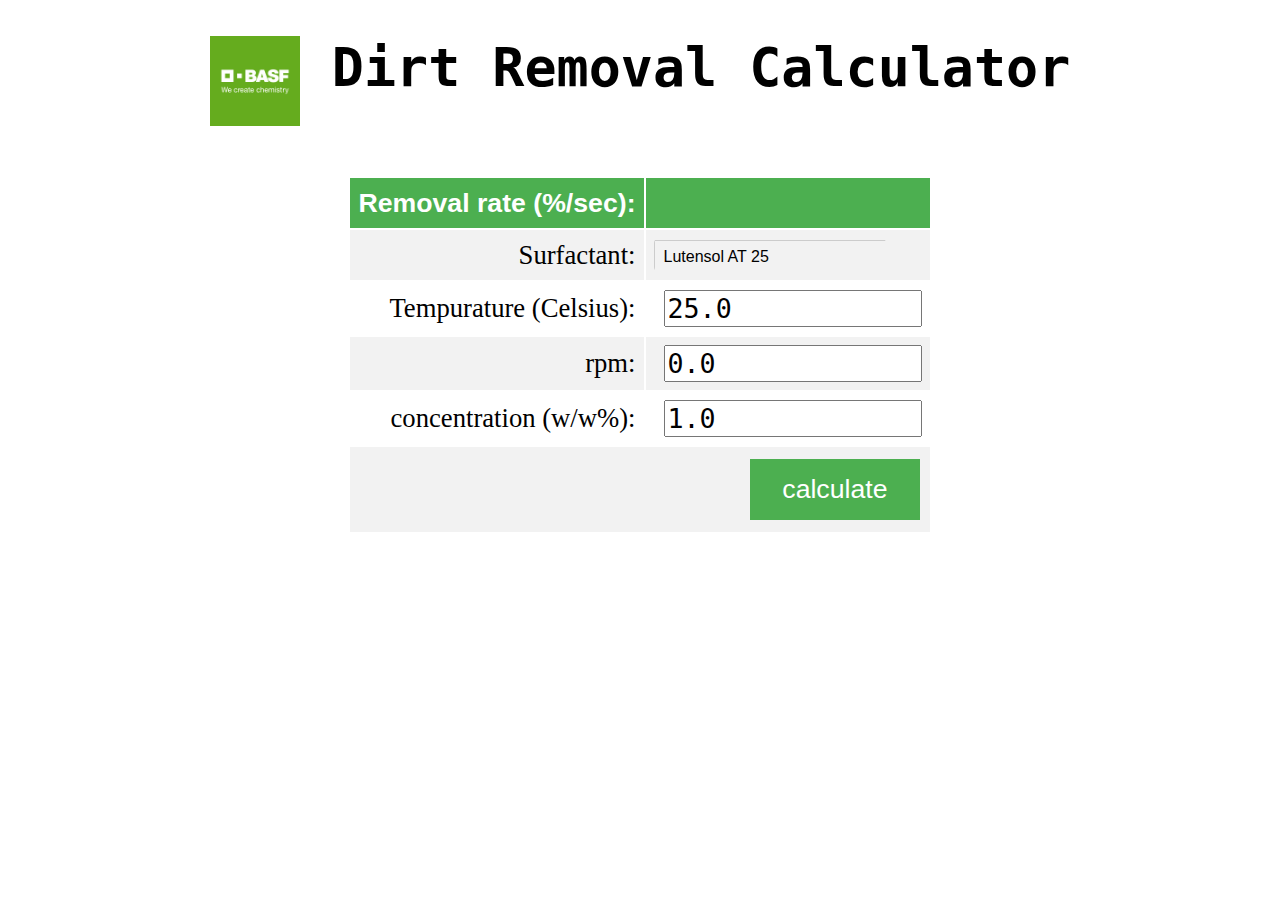
<file: html/20180914-user-interface/index.html>
<!DOCTYPE html>
<html>
    <head>
        <meta charset="utf-8">
        <link rel="stylesheet" href="index.css">
        <script type="text/javascript">
            let count = 0;
            function calculate() {
                //// Demo Output
                // display.text = "Demo Output #" + count;
                display.text = surfactant.value;
                // parseFloat( temp.value )
                // + parseFloat( rpm.value )
                // + parseFloat( conc.value );

                count += 1;
                console.log("calculate() called for: " + count + " times.")
            }
        </script>

        <title>MDP BASF</title>
        <h1>
            <img src="basf_icon.jpg" height="90" align="top"> Dirt Removal Calculator
        </h1>
    </head>
    <body>
        <table>
            <tr>
                <th>
                    <a class="result" style="fontsize=20pt;"> Removal rate (%/sec): </a>
                </th>
                <th>
                    <div style="width:268px;height:34px;">
                        <a class="result" id="display" name="display" style="fontsize=20pt;"> </a>
                    </div>
                </th>
            </tr>
            <tr>
                <td>
                    Surfactant:
                </td>
                <td>
                    <div class="styled-select slate semi-square">
                        <select id="surfactant">
                            <option value="LutensolAT25">Lutensol AT 25</option>
                            <option value="LutensolAT50">Lutensol AT 50</option>
                            <option value="LutensolA12N">Lutensol A 12 N</option>
                        </select>
                    </div>
                </td>
            </tr>
            <tr>
                <td>
                    Tempurature (Celsius):
                </td>
                <td>
                    <input id="temp" type="number" value="25.0" step=any>
                </td>
            </tr>
            <tr>
                <td>
                    rpm:
                </td>
                <td>
                    <input id="rpm" type="number" value="0.0" step=any>
                </td>
            </tr>
            <tr>
                <td>
                    concentration (w/w%):
                </td>
                <td>
                    <input id="conc" type="number" value="1.0" step=any>
                </td>
            </tr>
            <tr>
                <td colspan="2">
                    <button onclick="calculate()"> calculate </button>
                </td>
            </tr>
        </table>
    </body>
</html>
</file>
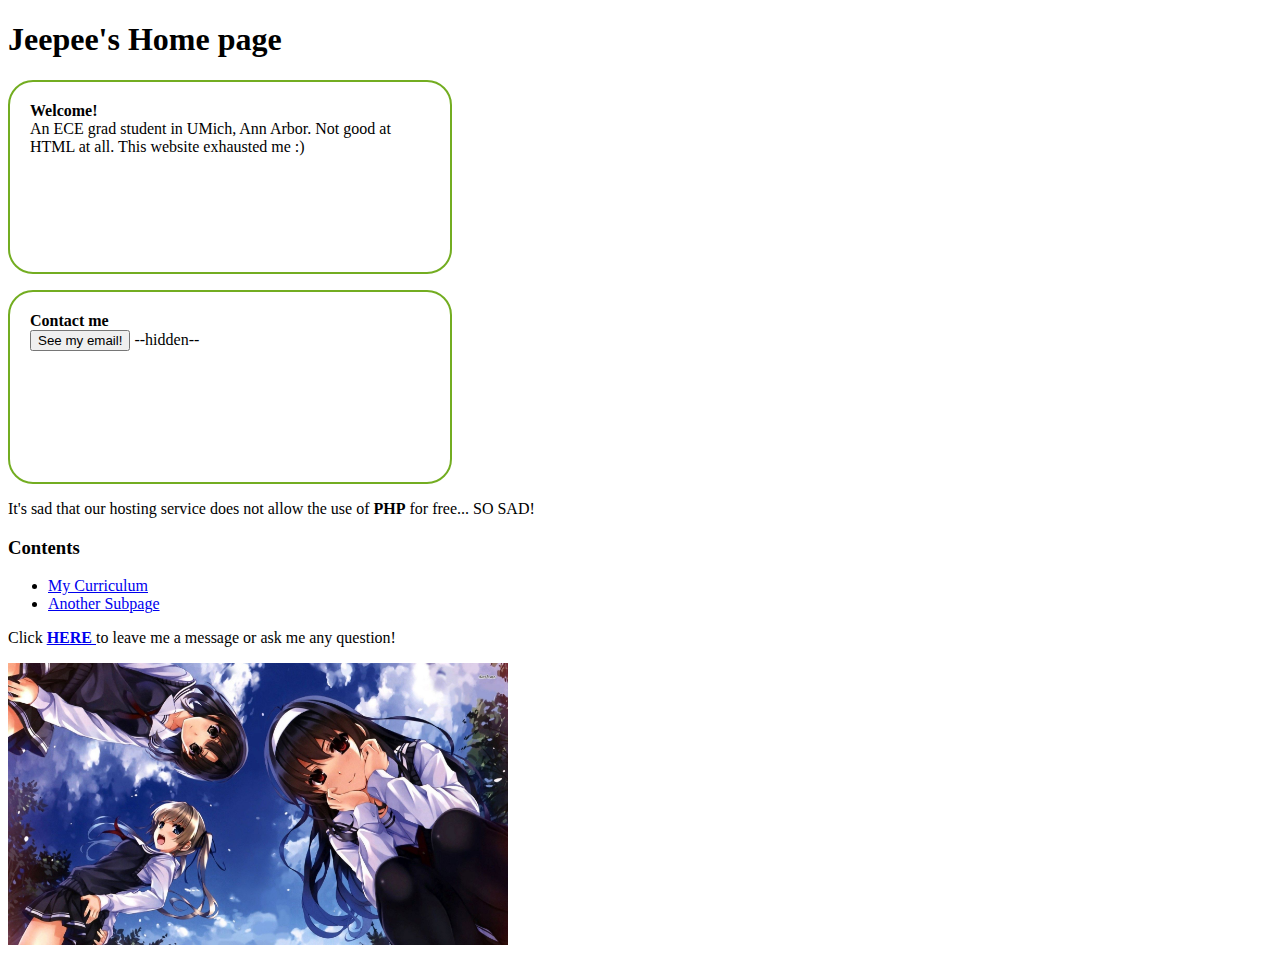
<file: html/umich_homepage/html/index.html>
<!DOCTYPE html>
<html>

<head>
	<charset="UTF-8">
		<title> Jeepee's Homepage </title>
		<link rel="stylesheet" href="index.css">
</head>

<!-- Import Javascript -->
<script language="javascript" src="index.js"> </script>
<!--
<script type="javascript">
document.addEventListener( "plusready", onPlusReady, false );
function onPlusReady() {
	plus.io.requestFileSystem( plus.io.PRIVATE_WWW,
		function( fs ) {
			alert( "Request file system success!" );
		}, function ( e ) {
			alert( "Request file system failed: " + e.message );
		} );
}
</script>
-->


<body>
	<h1> Jeepee's Home page </h1>
	<p id="rcorner">
		<b>Welcome!</b> <br /> An ECE grad student in UMich, Ann Arbor.
		Not good at HTML at all. This website exhausted me :)
	</p>
	<p id="rcorner">
		<b>Contact me</b> <br />
		<button type="button" onclick="showEmailAddrAlert()">
			See my email!
		</button>
		<a id="show-email-address">--hidden--</a>
	</p>

	<p>It's sad that our hosting service does not allow the use of
		<b>PHP</b> for free... SO SAD!
	</p>


	<p>
		<h3>Contents</h3>

		<!-- Table of contents -->
		<ul>
			<li><a href="curriculum.html"> My Curriculum </a></li>
			<li><a href="subpage.html"> Another Subpage </a></li>
		</ul>
	</p>

	<!-- FORM TEST  -->
	<p>
	Click
	<a href="https://docs.google.com/forms/d/e/1FAIpQLSc8kXPCyP8_xK2swj-Wo7XfXC2gAmmjsK9oLNa-JuQBNtRNnw/viewform?usp=sf_link">
		<b>HERE</b>
	</a>
	to leave me a message or ask me any question!
	</p>
    <!--
	<form action="record.asp" method="post">
		<fieldset>
			<legend> Leaving messages </legend>
			<p> First name: <input type="text" name="firstname" value="Alice" /> </p>
			<p> Last name: <input type="text" name="lastname" value="Bob" /> </p>
			<p> Email: <input type="email" name="email" autocomplete="off"> </p>
			<p> Please leave some messages to me! <br />
			<textarea name="c" cols="20" rows="5"> :) </textarea> </p>
			<input type="submit" value="Submit"
				onclick="alert("Sorry I dont know how to do this... :("/>
		</fieldset>
	</form>
	<button type="button" onclick="submitForm()">
		Try to submit here!
	</button>
	-->

	<p><img src="pics/saenai.jpg" alt="Saenai" style="width:500px"></p>

</body>

</html>
</file>
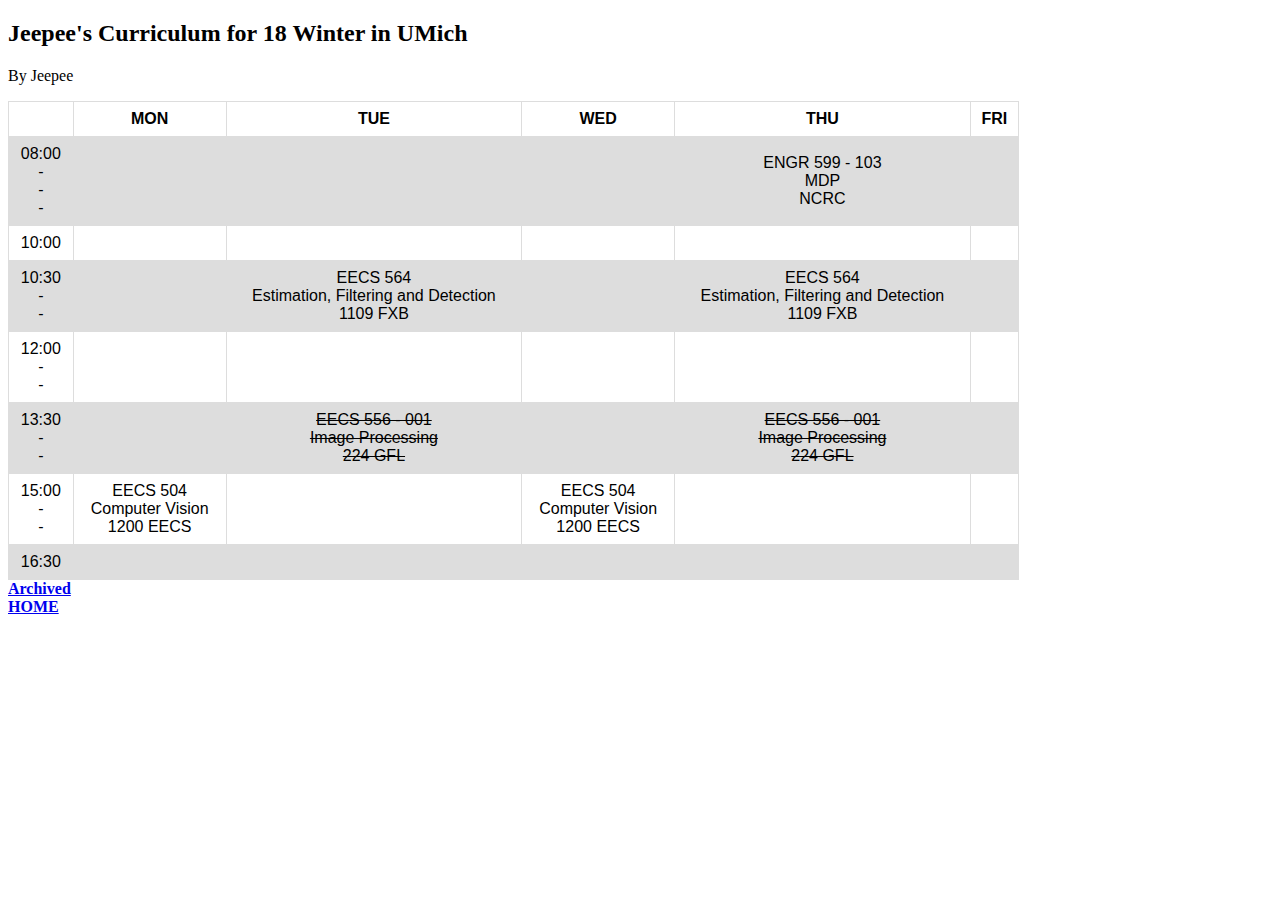
<file: html/umich_homepage/html/curriculum.html>
<!DOCTYPE html>
<html>
<head>
    <style>
    table{
        font-family: arial, sans-serif;
        border-collapse: collapse;
        width: 80%;
    }

    td, th {
        border: 1px, solid #dddddd;
        text-align: center;
        padding: 8px;
    }

    tr:nth-child(even) {
        background-color: #dddddd;
    }

    </style>

	<meta charset="UTF-8">
	<title> Jeepee's Curriculum for 17 Fall </title>

</head>

<body>


<!--
  NEW SEMESTER
  -->
<h2> Jeepee's Curriculum for 18 Winter in UMich </h2>
<p> By Jeepee </p>

<table>
    <tr>
        <th></th>
        <th>MON</th>
        <th>TUE</th>
        <th>WED</th>
        <th>THU</th>
        <th>FRI</th>
    </tr>
    <tr>
        <td> 08:00 <br />-<br />-<br />-</td>
        <td> <!-- MON --> </td>
        <td> <!-- TUE --> </td>
        <td> <!-- WED --> </td>
        <td> <!-- THU -->
            ENGR 599 - 103 <br />
            MDP </br>
            NCRC
        </td>
        <td> <!-- FRI --> </td>
    </tr>
    <tr>
        <td> 10:00 </td>
        <td> <!-- MON --> </td>
        <td> <!-- TUE --> </td>
        <td> <!-- WED --> </td>
        <td> <!-- THU --> </td>
        <td> <!-- FRI --> </td>
    </tr>
    <tr>
        <td> 10:30 <br />-<br />-</td>
        <td> <!-- MON --> </td>
        <td> <!-- TUE -->
            EECS 564 <br />
            Estimation, Filtering and Detection <br />
            1109 FXB
        </td>
        <td> <!-- WED --> </td>
        <td> <!-- THU -->
            EECS 564 <br />
            Estimation, Filtering and Detection <br />
            1109 FXB
        </td>
        <td> <!-- FRI --> </td>
    </tr>
    <tr>
        <td> 12:00 <br />-<br />-</td>
        <td> <!-- MON --> </td>
        <td> <!-- TUE --> </td>
        <td> <!-- WED --> </td>
        <td> <!-- THU --> </td>
        <td> <!-- FRI --> </td>
    </tr>
    <tr>
        <td> 13:30 <br />-<br />-</td>
        <td> <!-- MON --> </td>
        <td> <!-- TUE -->
            <s> EECS 556 - 001 </s> <br />
            <s> Image Processing </s>  <br />
            <s> 224 GFL </s>
        </td>
        <td> <!-- WED --> </td>
        <td> <!-- THU -->
            <s> EECS 556 - 001 </s> <br />
            <s> Image Processing </s>  <br />
            <s> 224 GFL </s>
        </td>
        <td> <!-- FRI --> </td>
    </tr>
    <tr>
        <td> 15:00 <br />-<br />-</td>
        <td> <!-- MON -->
            EECS 504 <br />
            Computer Vision <br />
            1200 EECS
        </td>
        <td> <!-- TUE --> </td>
        <td> <!-- WED -->
            EECS 504 <br />
            Computer Vision <br />
            1200 EECS
        </td>
        <td> <!-- THU --> </td>
        <td> <!-- FRI --> </td>
    </tr>
    <tr>
        <td> 16:30 </td>
        <td> <!-- MON --> </td>
        <td> <!-- TUE --> </td>
        <td> <!-- WED --> </td>
        <td> <!-- THU --> </td>
        <td> <!-- FRI --> </td>
    </tr>
</table>
<a href="old_curriculum.html"> <b>Archived</b> </a> <br />
<a href="index.html"> <b>HOME</b> </a>
</body>
</html>
</file>
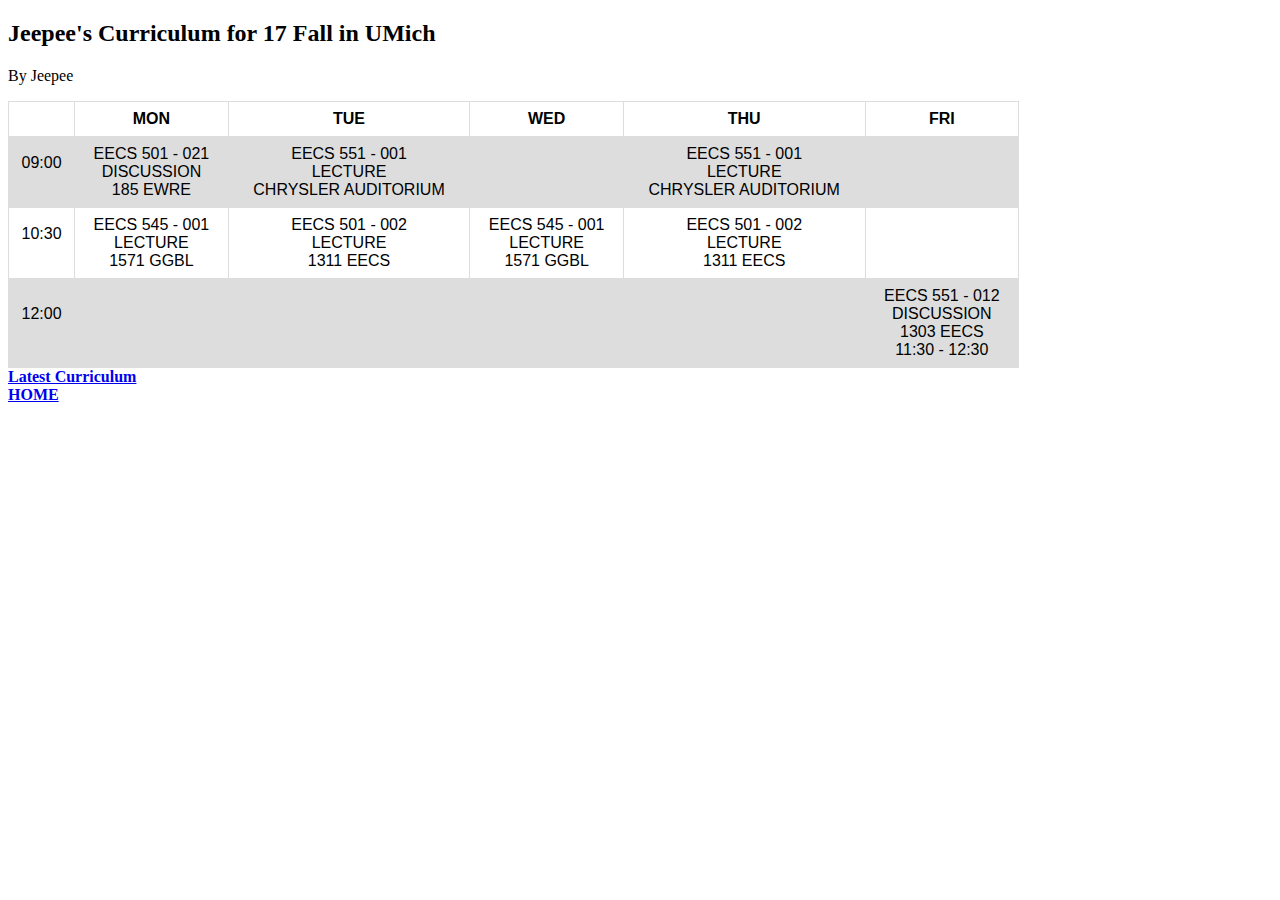
<file: html/umich_homepage/html/old_curriculum.html>
<!DOCTYPE html>
<html>
<head>
    <style>
    table{
        font-family: arial, sans-serif;
        border-collapse: collapse;
        width: 80%;
    }

    td, th {
        border: 1px, solid #dddddd;
        text-align: center;
        padding: 8px;
    }

    tr:nth-child(even) {
        background-color: #dddddd;
    }

    </style>

	<meta charset="UTF-8">
	<title> Jeepee's Curriculum for 17 Fall </title>

</head>

<body>

<h2> Jeepee's Curriculum for 17 Fall in UMich </h2>
<p> By Jeepee </p>

<table>
    <tr>
        <th></th>
        <th>MON</th>
        <th>TUE</th>
        <th>WED</th>
        <th>THU</th>
        <th>FRI</th>
    </tr>
    <tr>
        <td> 09:00 <br /> <br /> </td>
        <td>
                EECS 501 - 021 </br>
                DISCUSSION </br>
                185 EWRE
        </td>
        <td>
                EECS 551 - 001 </br>
                LECTURE </br>
                CHRYSLER AUDITORIUM
        </td>
        <td> </td>
        <td>
                EECS 551 - 001 <br />
                LECTURE <br />
                CHRYSLER AUDITORIUM
        </td>
        <td> </td>
    </tr>
    <tr>
        <td> 10:30 <br /> <br /> </td>
        <td>
                EECS 545 - 001 <br />
                LECTURE <br />
                1571 GGBL
        </td>
        <td>
                EECS 501 - 002 </br>
                LECTURE </br>
                1311 EECS
        </td>
        <td>
                EECS 545 - 001 <br />
                LECTURE <br />
                1571 GGBL
        </td>
        <td>
                EECS 501 - 002 </br>
                LECTURE </br>
                1311 EECS
        </td>
        <td> </td>
    </tr>
    <tr>
        <td> 12:00 <br /> <br /> </td>
        <td></td>
        <td></td>
        <td></td>
        <td></td>
        <td>
                EECS 551 - 012 <br />
                DISCUSSION <br />
                1303 EECS <br />
                11:30 - 12:30
        </td>
    </tr>
</table>
<a href="curriculum.html"> <b>Latest Curriculum</b> </a> <br />
<a href="index.html"> <b>HOME</b> </a>
</body>
</html>
</file>
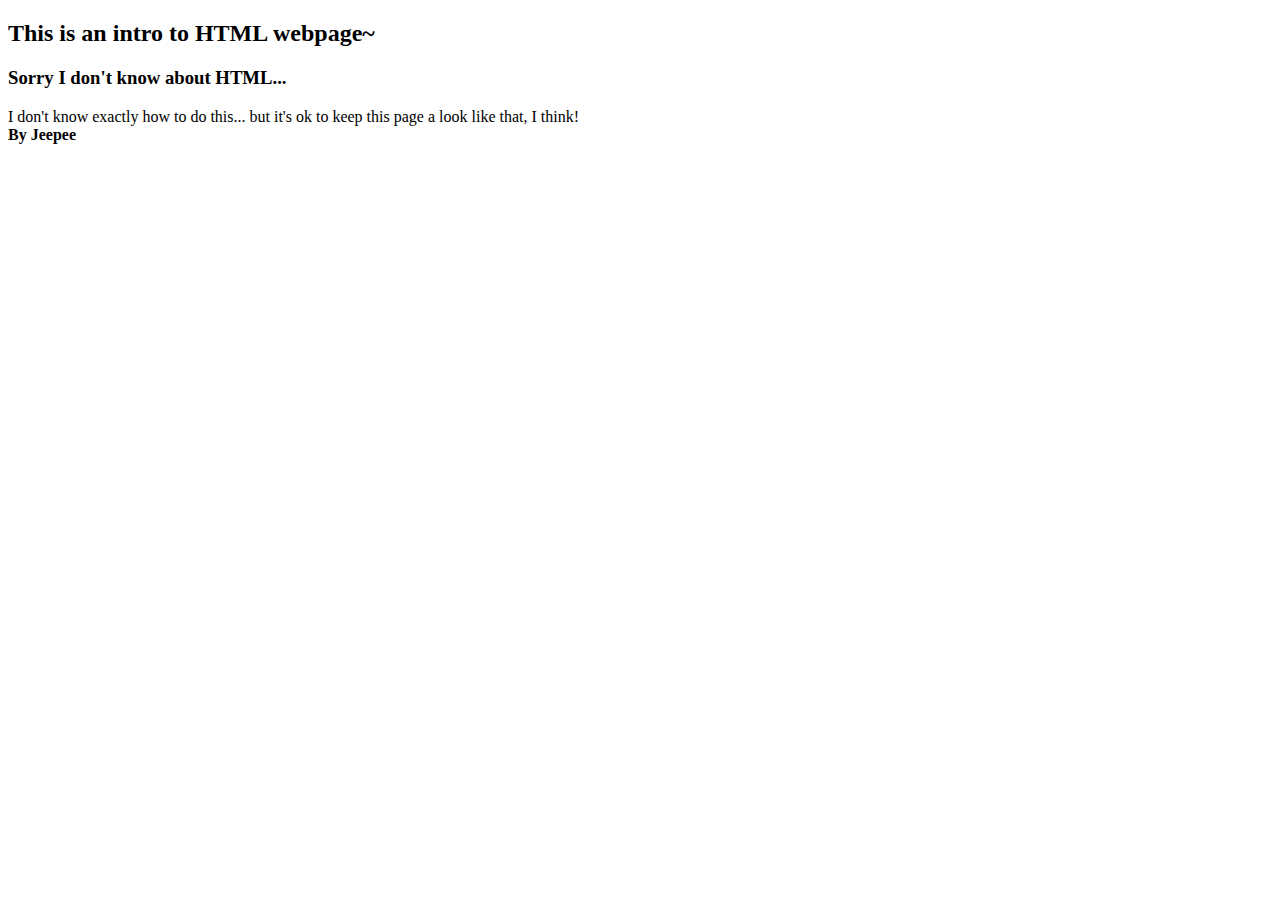
<file: html/umich_homepage/html/subpage.html>
<!DOCTYPE html>
<html>
<head>
	<meta charset="UTF-8">
	<title> Introduction to HTML webpage </title>
</head>

<body>

<h2> This is an intro to HTML webpage~ </h2>
<h3> Sorry I don't know about HTML... </h3>
<a>
	I don't know exactly how to do this...
 	but it's ok to keep this page
 	a look like that, I think!
	<br />
	<b>By Jeepee</b>
</a>

</body>
</html>
</file>
<file: html/20180914-user-interface/index.css>
h1 {
    text-align: center;
    font-family: monospace;
}

body {
    font-size: 20pt;
}

button {
    background-color: #4CAF50;
    border: none;
    color: white;
    padding: 15px 32px;
    text-align: center;
    text-decoration: none;
    display: inline-block;
    font-size: 20pt;
    margin: 4px 2px;
    cursor: pointer;
}

a {
    font-family:sans-serif;
}

result {
    font-size: 300%
}

input {
    margin: 0px 0px;
    font-size: 20pt;
    font-family: monospace;
    width: 250px;
}


table {
    margin: 0px auto;
    text-align: center;
    padding: 15px;
}

th, td {
    text-align: right;
    padding: 8px;
}

tr:nth-child(even){background-color: #f2f2f2}

th {
    background-color: #4CAF50;
    color: white;
}


/*SELECT BOX*/

.styled-select {
   background: url(http://i62.tinypic.com/15xvbd5.png) no-repeat 96% 0;
   height: 29px;
   overflow: hidden;
   width: 250px;
}

.styled-select select {
   background: transparent;
   border: none;
   font-size: 14px;
   height: 29px;
   padding: 5px; /* If you add too much padding here, the options won't show in IE */
   width: 268px;
}

.styled-select.slate {
   background: url(http://i62.tinypic.com/2e3ybe1.jpg) no-repeat right center;
   height: 34px;
   width: 232px;
   align-content: right;
   align-items: right;
}

.styled-select.slate select {
   border: 1px solid #ccc;
   font-size: 16px;
   height: 34px;
   width: 250px;
   align-content: right;
   align-items: right;
}

/* -------------------- Rounded Corners */
.rounded {
   -webkit-border-radius: 20px;
   -moz-border-radius: 20px;
   border-radius: 20px;
}

.semi-square {
   -webkit-border-radius: 5px;
   -moz-border-radius: 5px;
   border-radius: 5px;
}

/* -------------------- Colors: Background */
.slate   { background-color: #ddd; }
.green   { background-color: #779126; }
.blue    { background-color: #3b8ec2; }
.yellow  { background-color: #eec111; }
.black   { background-color: #000; }

/* -------------------- Colors: Text */
.slate select   { color: #000; }
.green select   { color: #fff; }
.blue select    { color: #fff; }
.yellow select  { color: #000; }
.black select   { color: #fff; }


/* -------------------- Select Box Styles: danielneumann.com Method */
/* -------------------- Source: http://danielneumann.com/blog/how-to-style-dropdown-with-css-only/ */
#mainselection select {
   border: 0;
   color: #EEE;
   background: transparent;
   font-size: 20px;
   font-weight: bold;
   padding: 2px 10px;
   width: 378px;
   *width: 350px;
   *background: #58B14C;
   -webkit-appearance: none;
}

#mainselection {
   overflow:hidden;
   width:350px;
   -moz-border-radius: 9px 9px 9px 9px;
   -webkit-border-radius: 9px 9px 9px 9px;
   border-radius: 9px 9px 9px 9px;
   box-shadow: 1px 1px 11px #330033;
   background: #58B14C url("http://i62.tinypic.com/15xvbd5.png") no-repeat scroll 319px center;
}


/* -------------------- Select Box Styles: stackoverflow.com Method */
/* -------------------- Source: http://stackoverflow.com/a/5809186 */
select#soflow, select#soflow-color {
   -webkit-appearance: button;
   -webkit-border-radius: 2px;
   -webkit-box-shadow: 0px 1px 3px rgba(0, 0, 0, 0.1);
   -webkit-padding-end: 20px;
   -webkit-padding-start: 2px;
   -webkit-user-select: none;
   background-image: url(http://i62.tinypic.com/15xvbd5.png), -webkit-linear-gradient(#FAFAFA, #F4F4F4 40%, #E5E5E5);
   background-position: 97% center;
   background-repeat: no-repeat;
   border: 1px solid #AAA;
   color: #555;
   font-size: inherit;
   margin: 20px;
   overflow: hidden;
   padding: 5px 10px;
   text-overflow: ellipsis;
   white-space: nowrap;
   width: 300px;
}

select#soflow-color {
   color: #fff;
   background-image: url(http://i62.tinypic.com/15xvbd5.png), -webkit-linear-gradient(#779126, #779126 40%, #779126);
   background-color: #779126;
   -webkit-border-radius: 20px;
   -moz-border-radius: 20px;
   border-radius: 20px;
   padding-left: 15px;
}
</file>
<file: html/umich_homepage/html/index.css>
#rcorner {
	border-radius: 25px;
	border: 2px solid #73AD21;
	padding: 20px;
	width: 400px;
	height: 150px;
}
</file>
